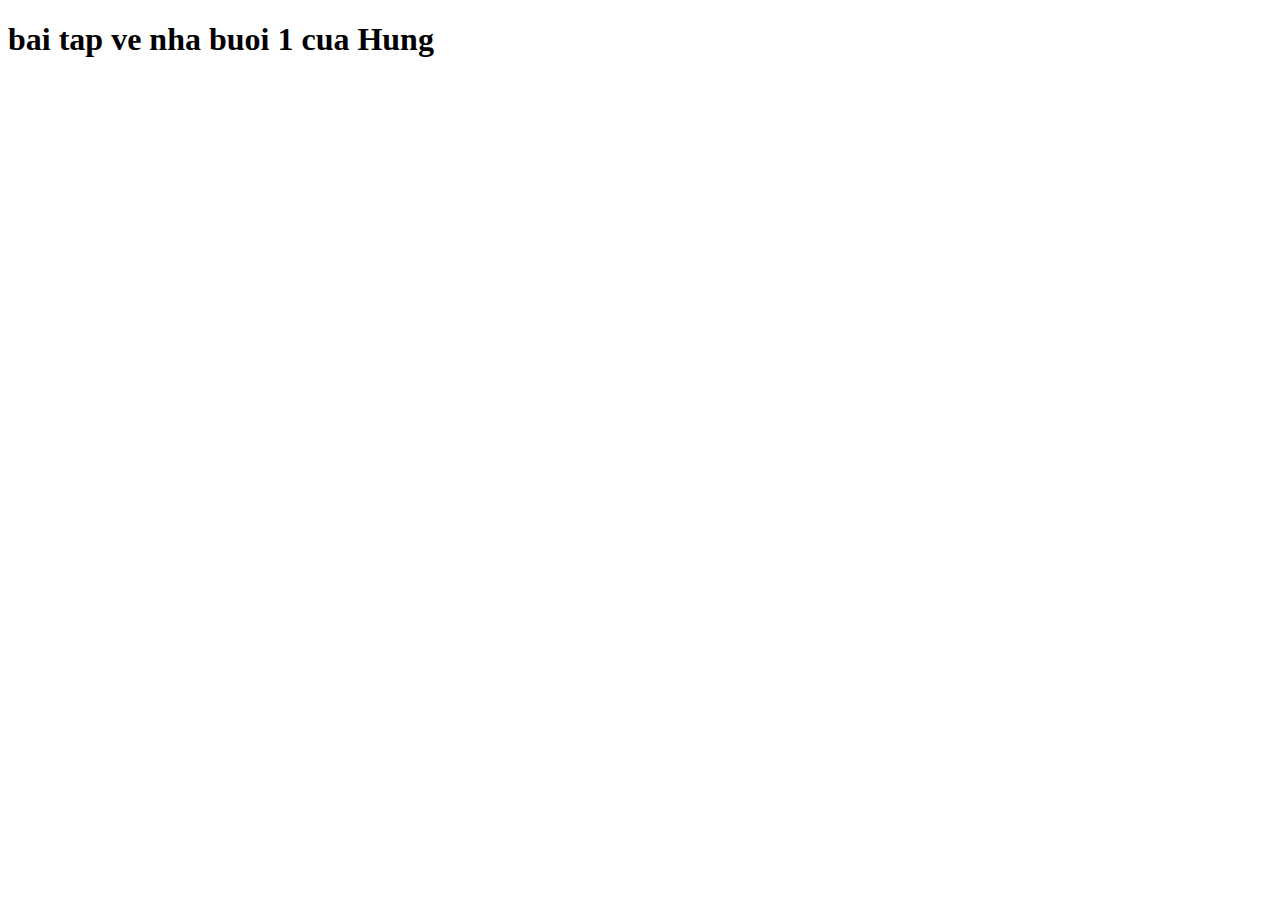
<file: baitap.html>
<!DOCTYPE html> 
<html lang="en">
    <head>
        <meta charset="UTF-8" />
        <meta name="viewport" content="width=device-width, initial-scale=1.0" />
        <title>Document</title>
    </head>
    <body>
        <h1>bai tap ve nha buoi 1 cua Hung</h1>
    </body>
</html>
</file>
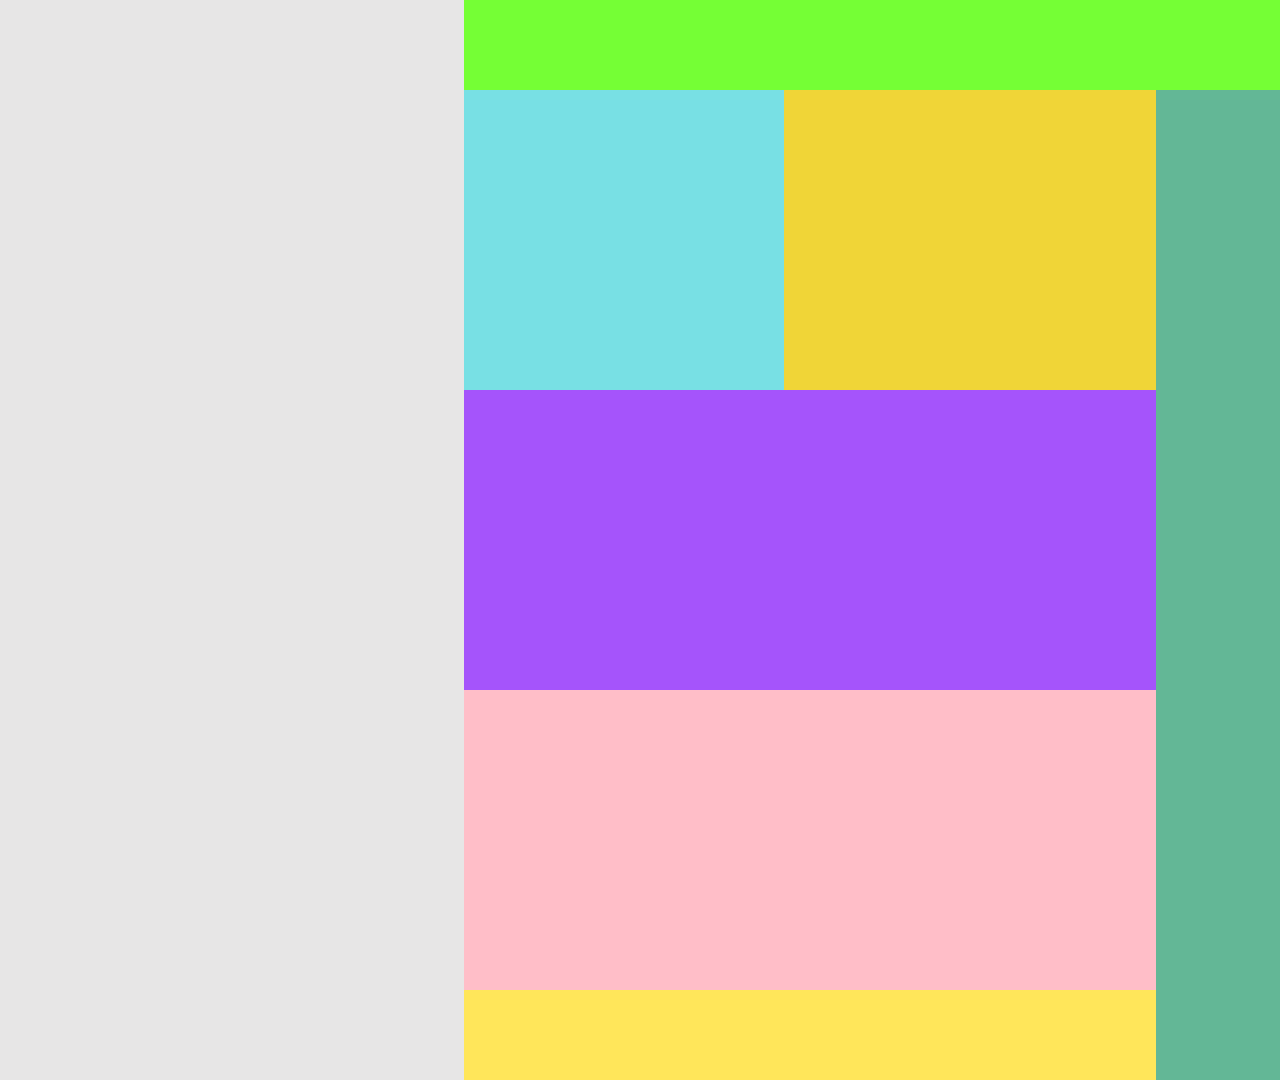
<file: baitap5/test1.html>
<!DOCTYPE html>
<html lang="en">
  <head>
    <meta charset="UTF-8" />
    <meta name="viewport" content="width=device-width, initial-scale=1.0" />
    <title>test 1</title>
    <link rel="stylesheet" href="./test1.css" />
  </head>
  <body>
    <div class="container">
      <div class="container__wrapper">
        <div class="container__wrapper__box_1"></div>
        <div class="container__wrapper_1">
          <div class="container__wrapper__box_2"></div>
          <div class="container__wrapper_2">
            <div class="container__wrapper_3">
              <div class="container__wrapper_box__6">
                <div class="semi_blue"></div>
                <div class="yellow"></div>
              </div>
            <div class="container__wrapper__box_3"></div>
            <div class="container__wrapper__box_4"></div>
            <div class="container__wrapper__box_5"></div>
          </div>
          </div>
        </div>
      </div>
    </div>
  </body>
</html>
</file>
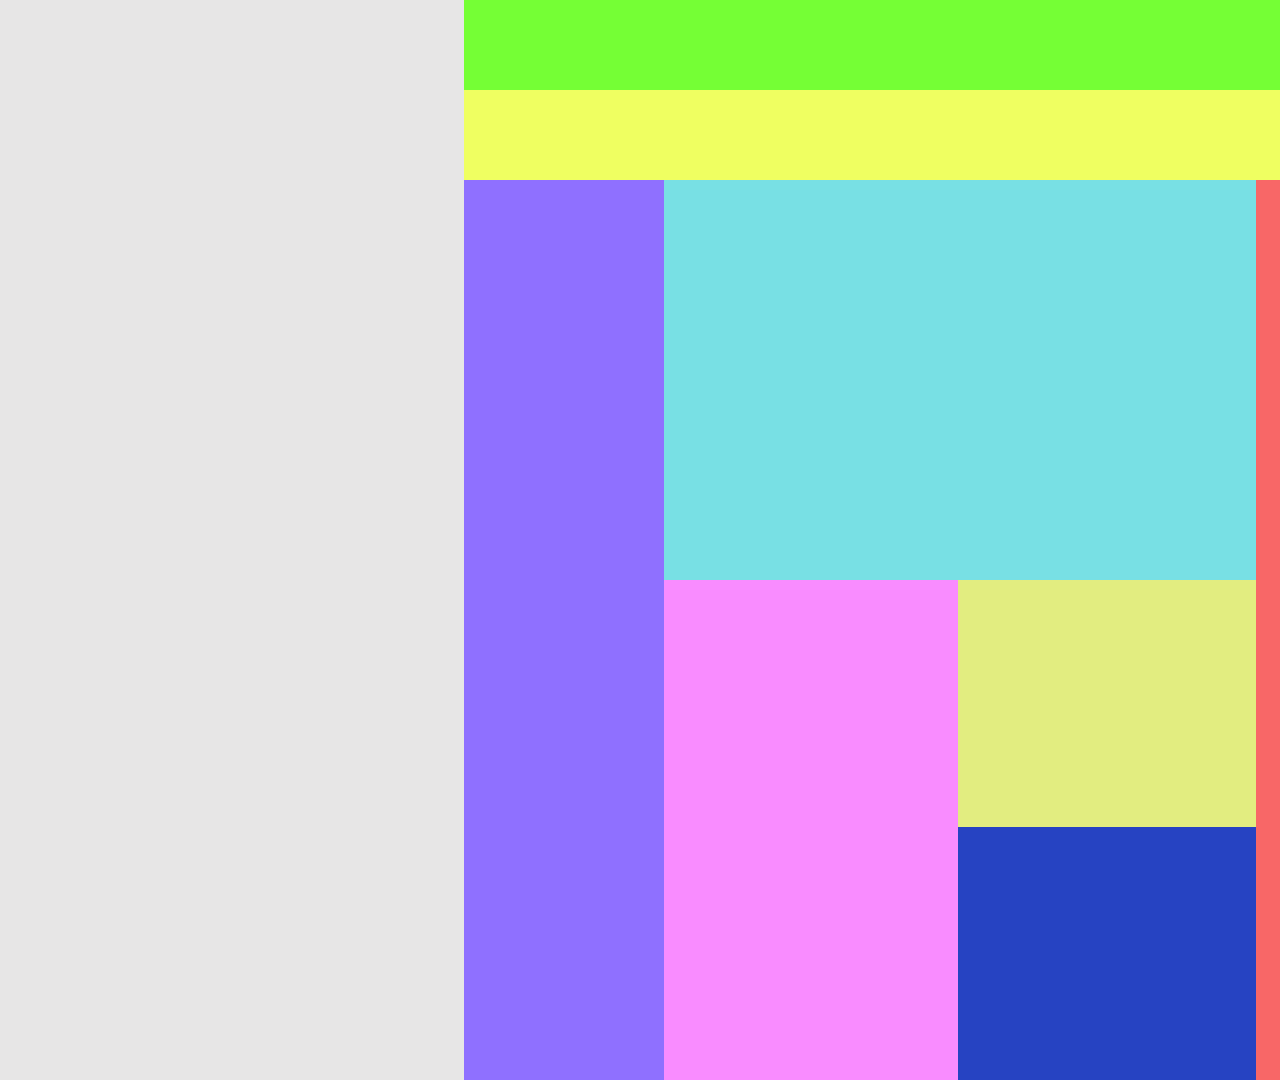
<file: baitap5/test2.html>
<!DOCTYPE html>
<html lang="en">
  <head>
    <meta charset="UTF-8" />
    <meta name="viewport" content="width=device-width, initial-scale=1.0" />
    <title>Test2</title>
    <style>
      * {
        margin: 0;
        padding: 0;
        box-sizing: border-box;
      }

      .container {
        width: 1920px;
        height: 1080px;
        background-color: #e7e6e6;
      }

      .container__wrapper {
        width: 992px;
        height: 100%;
        margin: 0 auto;
        display: flex;
        flex-direction: column;
      }

      .container__header {
        width: 100%;
        height: 90px;
background-color: #75FF35;
      }

      .container__body {
        width: 100%;
        height: 90px;
        background-color: #EFFF61;
      }

      .container__foot {
        width: 100%;
        height: 900px;
        display: flex;
      }

      .box__left {
        width: 200px;
        height: 100%;
        background-color: #8F70FF;
      }

      .box__center {
        width: 592px;
        height: 100%;
        display: flex;
        flex-direction: column;
      }

      .box__right {
        width: 200px;
        height: 100%;
        background-color: #F86767;
      }

      .box__center__up {
        width: 100%;
        height: 400px;
        background-color: #78E0E4;
      }

      .box__center__down {
        width: 592px;
        height: 500px;
        display: flex;
      }

      .box__center__down__left {
        width: 296px;
        height: 100%;
        background-color: #F98CFF;
      }

      .box__center__down__right {
        width: 300px;
        height: 100%;
        display: flex;
        flex-direction: column;
      }

      .box__center__down__right__up{
        width: 100%;
        height: 247px;
        background-color: #E2ED80;
      }

      .box__center__down__right__down {
        width: 100%;
        height: 253px;
        background-color: #2643C2;
      }

    </style>
  </head>
  <body>
    <div class="container">
      <div class="container__wrapper">
        <div class="container__header"></div>
        <div class="container__body"></div>
        <div class="container__foot">
          <div class="box__left"></div>
          <div class="box__center">
            <div class="box__center__up"></div>
            <div class="box__center__down">
                <div class="box__center__down__left"></div>
                <div class="box__center__down__right">
                    <div class="box__center__down__right__up"></div>
                    <div class="box__center__down__right__down"></div>
                </div>
            </div>
          </div>
          <div class="box__right"></div>
        </div>
      </div>
    </div>
  </body>
</html>
</file>
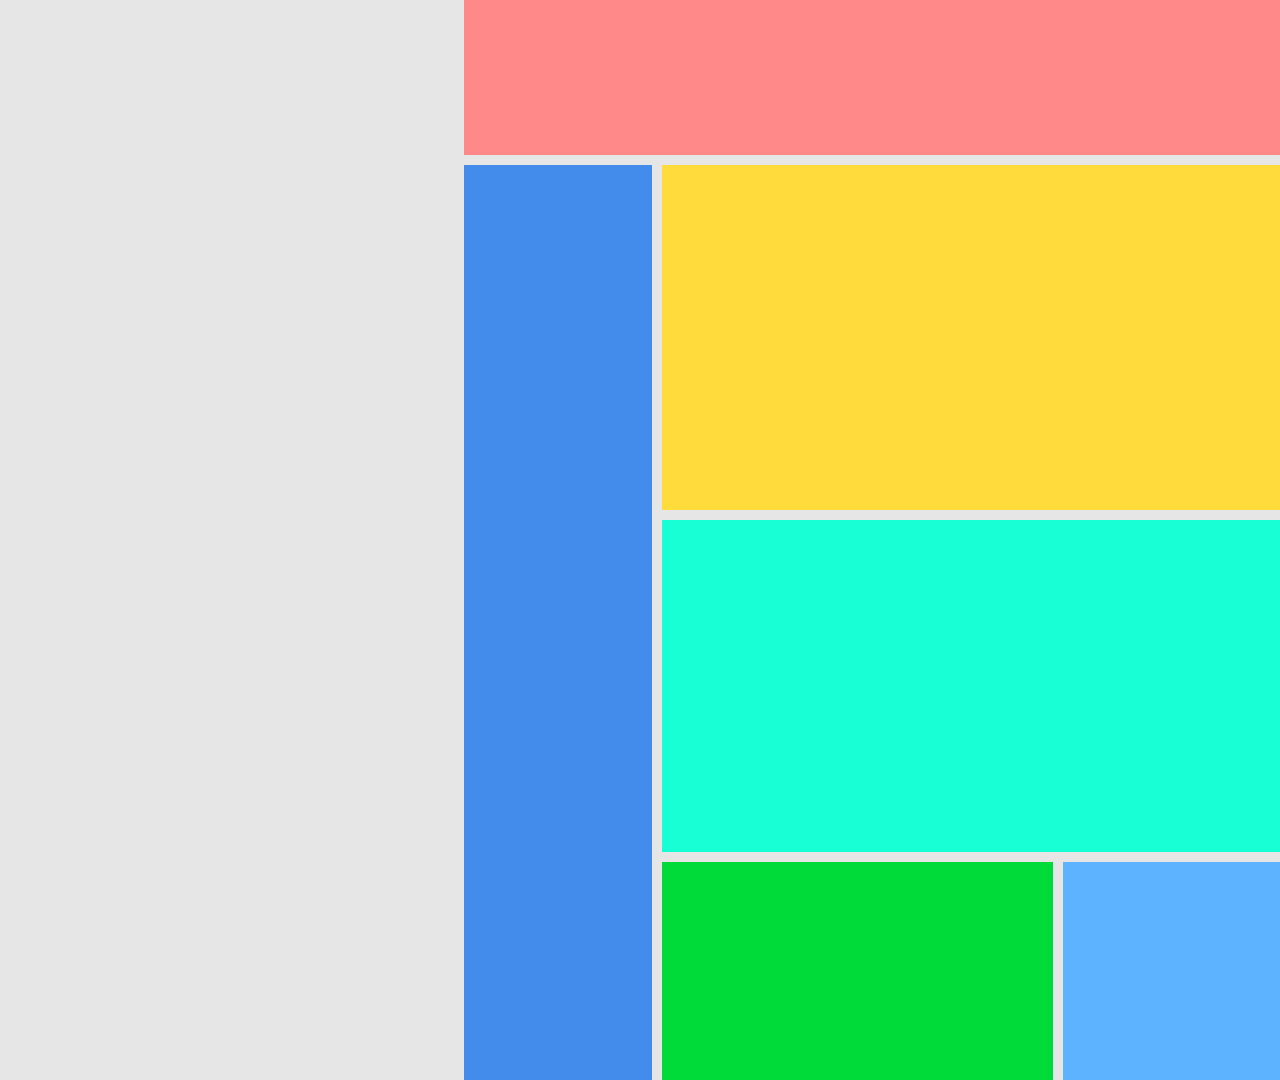
<file: baitap5/test3.html>
<!DOCTYPE html>
<html lang="en">
  <head>
    <meta charset="UTF-8" />
    <meta name="viewport" content="width=device-width, initial-scale=1.0" />
    <title>Test3</title>
    <style>
      * {
        margin: 0;
        padding: 0;
        box-sizing: border-box;
      }

      .container {
        width: 1920px;
        height: 1080px;
        background-color: #e7e6e6;
      }

      .container__wrapper {
        width: 992px;
        height: 100%;
        margin: 0 auto;
        display: flex;
        flex-direction: column;
        gap: 10px;
      }

      .header {
        width: 100%;
        height: 155px;
        background-color: #FF8888;
      }

      .foot {
        width: 100%;
        height: 915px;
        display: flex;
        gap: 10px;
      }

      .foot__left {
        width: 190px;
        height: 100%;
        background-color: #448CEB;
      }

      .foot__right {
        width: calc(100% - 190px);
        height: 100%;
        display: flex;
        flex-direction: column;
        gap: 10px;
      }

      .foot__right__top {
        width: 100%;
        height: 345px;
        background-color: #FFDB3B;
      }

      .foot__right__mid {
        width: 100%;
        height: 332px;
        background-color: #19FFD5;
      }

      .foot__right__bot {
        width: 100%;
        height: 218px;
        display: flex;
        gap: 10px;
      }

      .foot__right__bot__left {
        width: 396px;
        height: 100%;
        background-color: #00DB3A;
      }

      .foot__right__bot__right {
        width: calc(100% - 396px);
        height: 100%;
        background-color: #5DB3FF;
      }

    </style>
  </head>
  <body>
    <div class="container">
      <div class="container__wrapper">
        <div class="header"></div>
        <div class="foot">
          <div class="foot__left"></div>
          <div class="foot__right">
            <div class="foot__right__top"></div>
            <div class="foot__right__mid"></div>
            <div class="foot__right__bot">
              <div class="foot__right__bot__left"></div>
              <div class="foot__right__bot__right"></div>
            </div>
          </div>
        </div>
      </div>
    </div>
  </body>
</html>
</file>
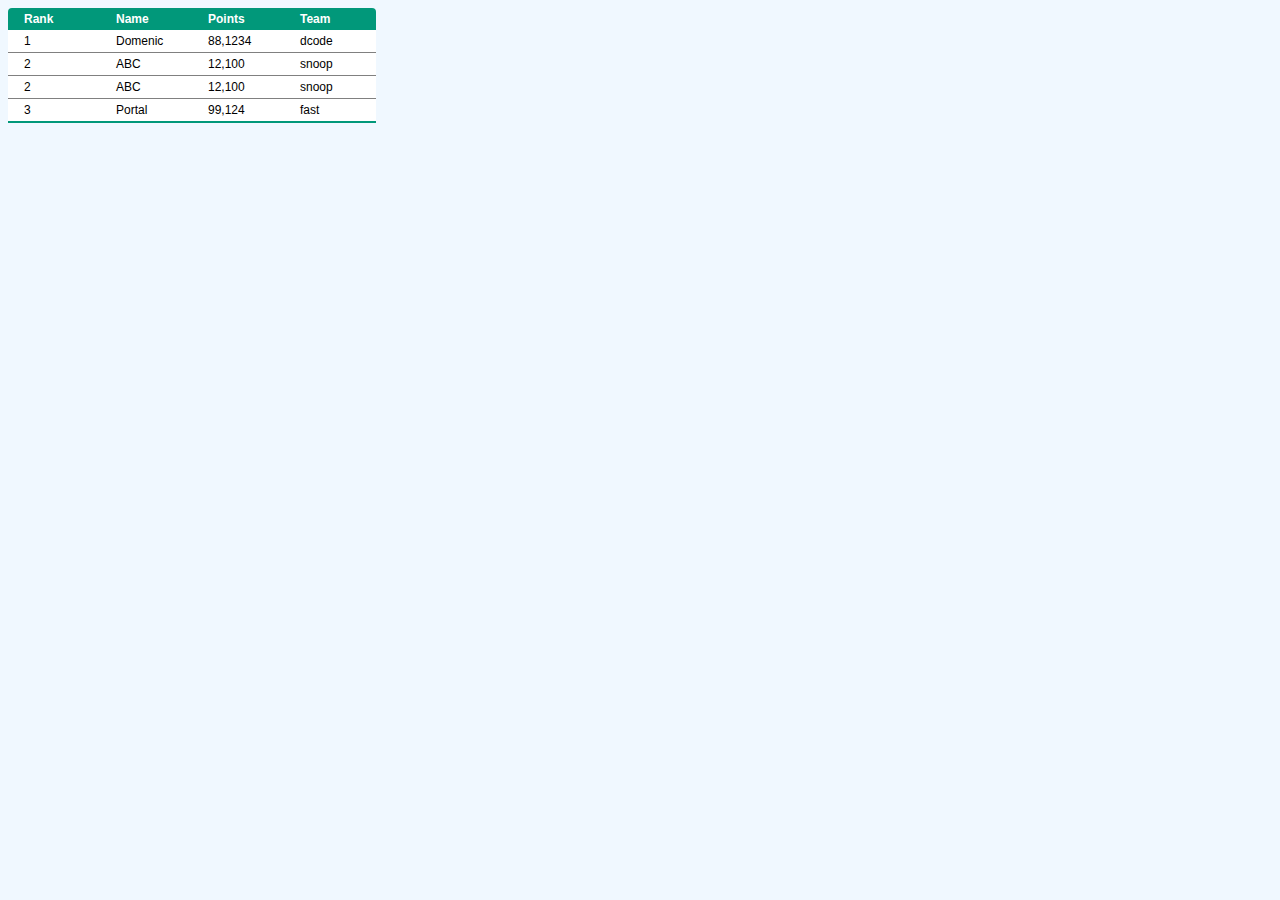
<file: baitap7/table.html>
<!DOCTYPE html>
<html lang="en">
  <head>
    <meta charset="UTF-8" />
    <meta
      name="viewport"
      content="width=device-width, initial-scale=1.0"
    />
    <title>Table</title>
    <link rel="stylesheet" href="../baitap7/table.css" />
  </head>
  <body>
    <table>
      <thead>
        <tr>
          <th>Rank</th>
          <th>Name</th>
          <th>Points</th>
          <th>Team</th>
        </tr>
      </thead>
      <tbody>
        <tr>
          <td>1</td>
          <td>Domenic</td>
          <td>88,1234</td>
          <td>dcode</td>
        </tr>
        <tr>
          <td>2</td>
          <td>ABC</td>
          <td>12,100</td>
          <td>snoop</td>
        </tr>
        <tr>
          <td>2</td>
          <td>ABC</td>
          <td>12,100</td>
          <td>snoop</td>
        </tr>
        <tr>
          <td>3</td>
          <td>Portal</td>
          <td>99,124</td>
          <td>fast</td>
        </tr>
      </tbody>
    </table>
  </body>
</html>
</file>
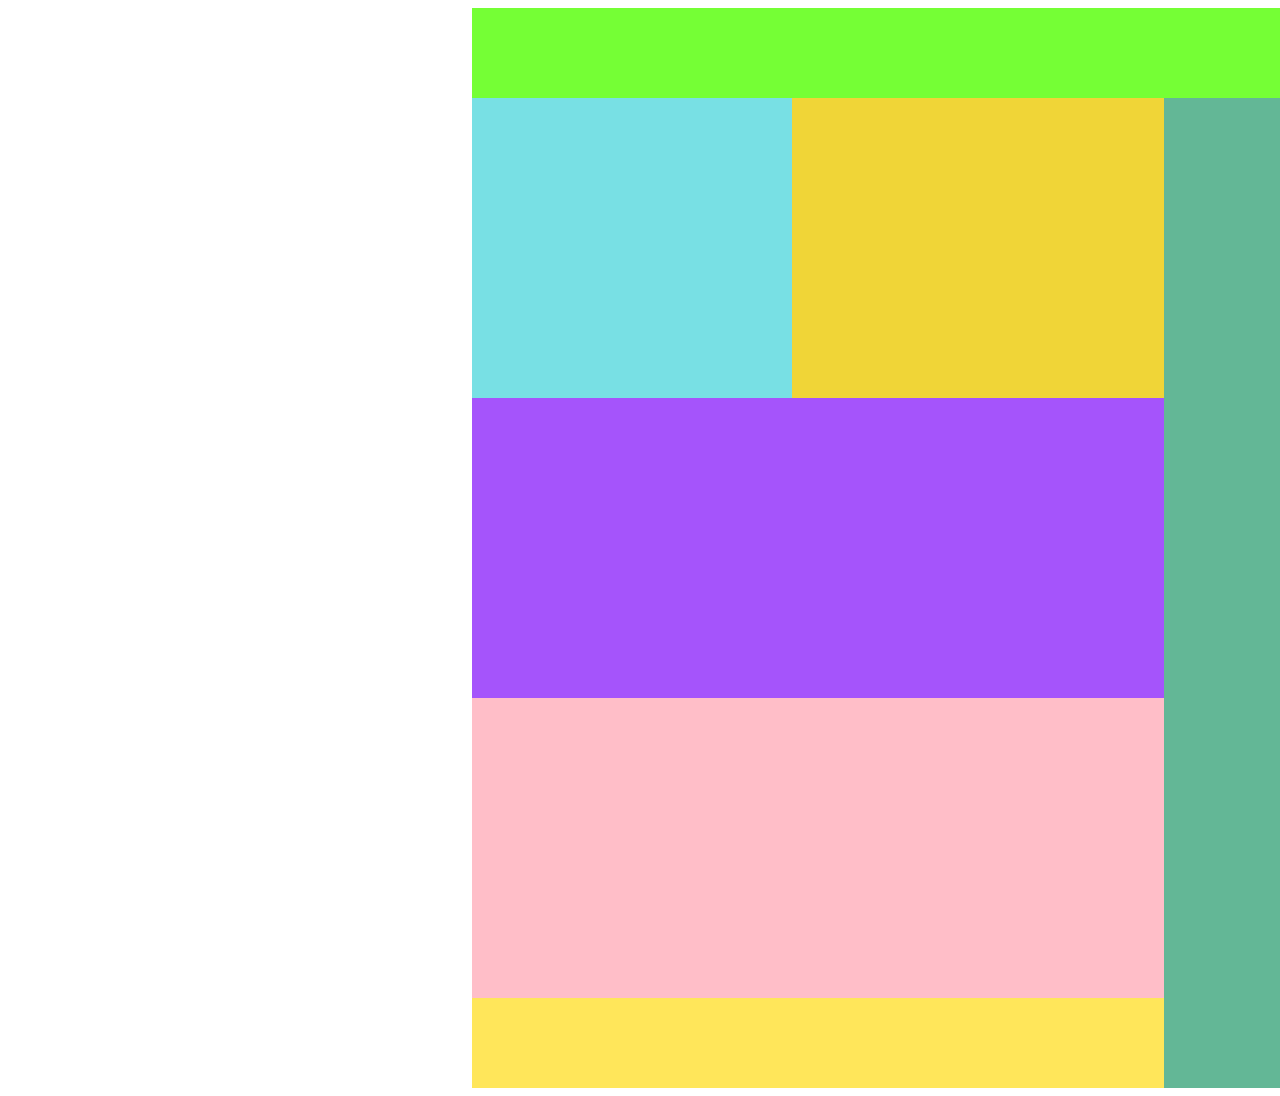
<file: exercise/test1.html>
<!DOCTYPE html>
<html lang="en">
  <head>
    <meta charset="UTF-8" />
    <meta name="viewport" content="width=device-width, initial-scale=1.0" />
    <title>Test1</title>
    <style>
      .img_container {
        width: 1920px;
        height: 1080px;
        position: relative;
        margin: 0 auto;
      }
      .img_1 {
        position: absolute;
        width: 992px;
        height: 90px;
        left: 464px;
        background-color: #75ff35;
      }
      .img_2 {
        position: absolute;
        width: 320px;
        height: 300px;
        top: 90px;
        left: 464px;
        background-color: #78e0e4;
      }
      .img_3 {
        position: absolute;
        width: 372px;
        height: 300px;
        top: 90px;
        left: 784px;
        background-color: #f0d537;
      }
      .img_4 {
        position: absolute;
        width: 300px;
        height: 990px;
        top: 90px;
        left: 1156px;
        background-color: #63b796;
      }
      .img_5 {
        position: absolute;
        width: 692px;
        height: 300px;
        top: 390px;
        left: 464px;
        background-color: #a554fb;
      }
      .img_6 {
        position: absolute;
        width: 692px;
        height: 300px;
        top: 690px;
        left: 464px;
        background-color: #ffbec8;
      }
      .img_7 {
        position: absolute;
        width: 692px;
        height: 90px;
        top: 990px;
        left: 464px;
        background-color: #ffe65a;
      }
    </style>
  </head>
  <body>
    <div class="img_container">
      <div class="img_1"></div>
      <div class="img_2"></div>
      <div class="img_3"></div>
      <div class="img_4"></div>
      <div class="img_5"></div>
      <div class="img_6"></div>
      <div class="img_7"></div>
    </div>
  </body>
</html>
</file>
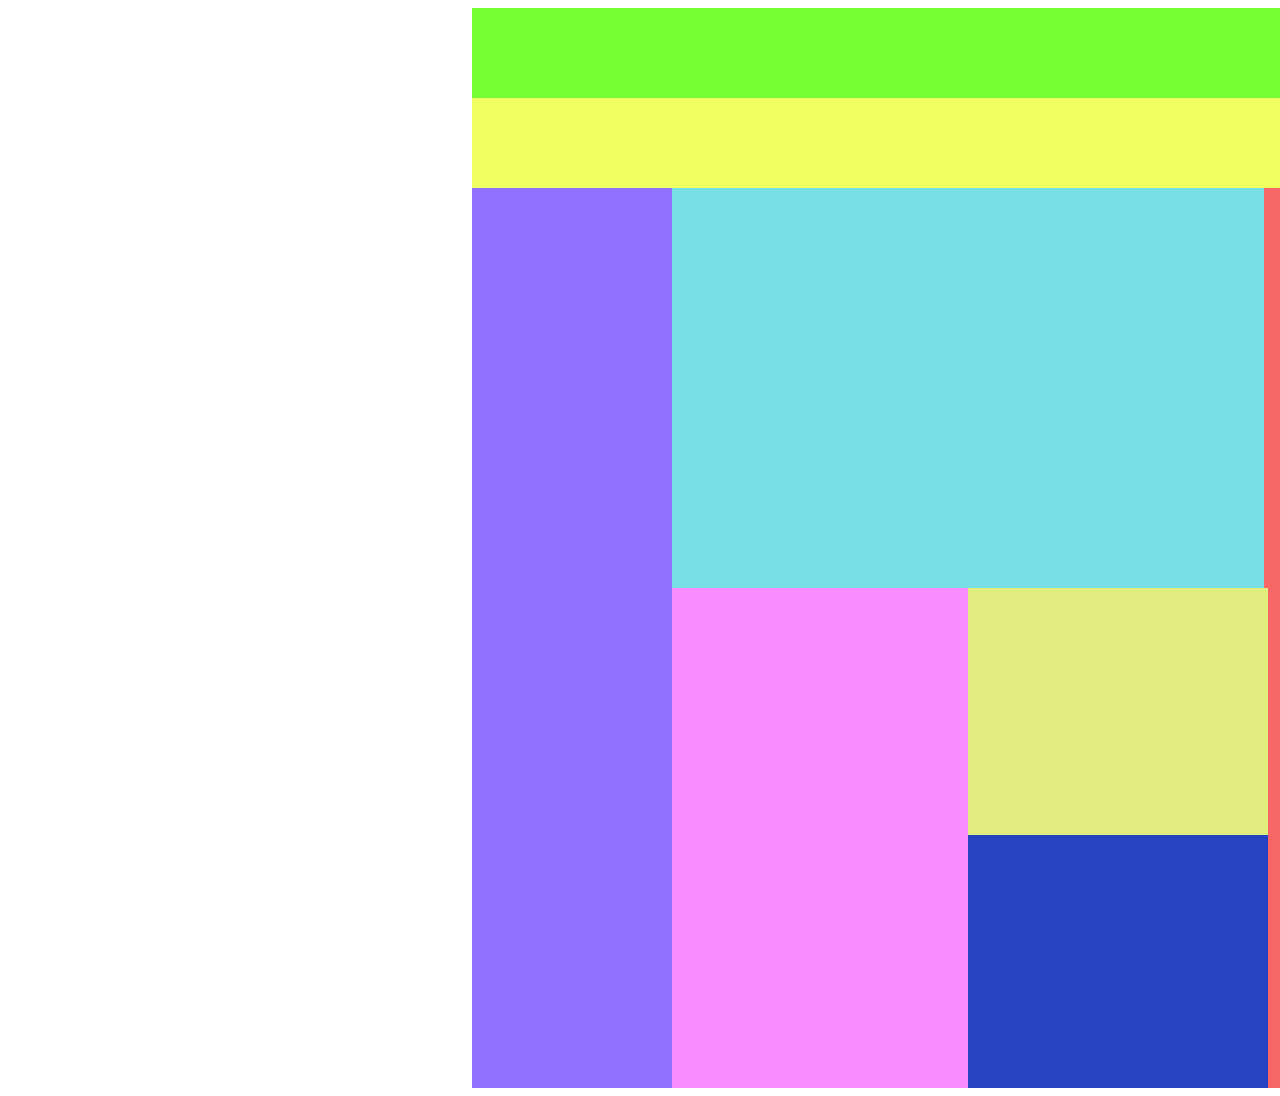
<file: exercise/test2.html>
<!DOCTYPE html>
<html lang="en">
  <head>
    <meta charset="UTF-8" />
    <meta name="viewport" content="width=device-width, initial-scale=1.0" />
    <title>Test2</title>
    <style>
      .img_container {
        width: 1920px;
        height: 1080px;
        position: relative;
        margin: 0 auto;
      }
      .img_1 {
        width: 992px;
        height: 90px;
        left: 464px;
        background-color: #75ff35;
        position: absolute;
      }
      .img_2 {
        position: absolute;
        width: 992px;
        height: 90px;
        top: 90px;
        left: 464px;
        background-color: #efff61;
      }
      .img_3 {
        position: absolute;
        width: 200px;
        height: 900px;
        top: 180px;
        left: 464px;
        background-color: #8f70ff;
      }
      .img_4 {
        position: absolute;
        width: 592px;
        height: 400px;
        top: 180px;
        left: 664px;
        background-color: #78e0e4;
      }
      .img_5 {
        position: absolute;
        width: 200px;
        height: 900px;
        top: 180px;
        left: 1256px;
        background-color: #f86767;
      }
      .img_6 {
        position: absolute;
        width: 296px;
        height: 500px;
        top: 580px;
        left: 664px;
        background-color: #f98cff;
      }
      .img_7 {
        position: absolute;
        width: 300px;
        height: 247px;
        top: 580px;
        left: 960px;
        background-color: #e2ed80;
      }
      .img_8 {
        position: absolute;
        width: 300px;
        height: 253px;
        top: 827px;
        left: 960px;
        background-color: #2643c2;
      }
    </style>
  </head>
  <body>
    <div class="img_container">
      <div class="img_1"></div>
      <div class="img_2"></div>
      <div class="img_3"></div>
      <div class="img_4"></div>
      <div class="img_5"></div>
      <div class="img_6"></div>
      <div class="img_7"></div>
      <div class="img_8"></div>
    </div>
  </body>
</html>
</file>
<file: baitap5/test1.css>
* {
  margin: 0;
  padding: 0;
  box-sizing: border-box;
}

.container {
  width: 1920px;
  height: 1080px;
  background-color: #e7e6e6;
}

.container__wrapper {
  width: 992px;
  height: 100%;
  margin: 0 auto;
}

.container__wrapper__box_1 {
  width: 100%;
  height: 90px;
  background-color: #75ff35;
}

.container__wrapper_1 {
  width: 992px;
  height: fit-content;
  background-color: antiquewhite;
  display: flex;
  flex-flow: row-reverse;
}

.container__wrapper_2 {
width: 692px;
height: 990px;
}

.container__wrapper__box_2 {
  width: 300px;
  height: 990px;
  background-color: #63b796;
}

.container__wrapper_3 {
    width: 692px;
    height: 990px;
    display: flex;
    flex-direction: column;
}

.container__wrapper__box_3 {
  width: 100%;
  height: 300px;
  background-color: #A554FB;
}

.container__wrapper__box_4 {
  width: 100%;
  height: 300px;
  background-color: #FFBEC8;
}

.container__wrapper__box_5 {
  width: 100%;
  height: 90px;
  background-color: #FFE65A;
}

.container__wrapper_box__6 {
  width: 692px;
  height: 300px;
  display: flex;
}

.semi_blue {
  width: 320px;
  height: 100%;
  background-color: #78E0E4;
}

.yellow {
  width: 372px;
  height: 100%;
  background-color: #F0D537;
}
</file>
<file: baitap7/table.css>
body {
    background-color: aliceblue;
    font-family: Nunito, sans-serif;
}

table {
    border-collapse: collapse;
    overflow: hidden;
    border-radius: 4px 4px 0px 0px;
    background-color: white;
}

table thead tr {
  background-color: #01987a !important;
  border: none;
}

th {
  text-align: left;
  color: white;
}

table tr {
  border-top: 1px solid gray;
  border-bottom: 1px solid gray;
  cursor: pointer;
  transition: 0.25s color;
}

tbody tr:first-child {
    border-top: none;
}

tbody tr:last-child {
    border-bottom: 2px solid #01987a;
}

th, td {
  width: 60px;
  max-width: 60px;
  min-width: 60px;
  padding: 4px 16px;
  font-size: 12px;
}

tr:hover {
  background-color: rgb(227, 227, 227);
  color: #01987a;
  font-weight: 600;
}
</file>
